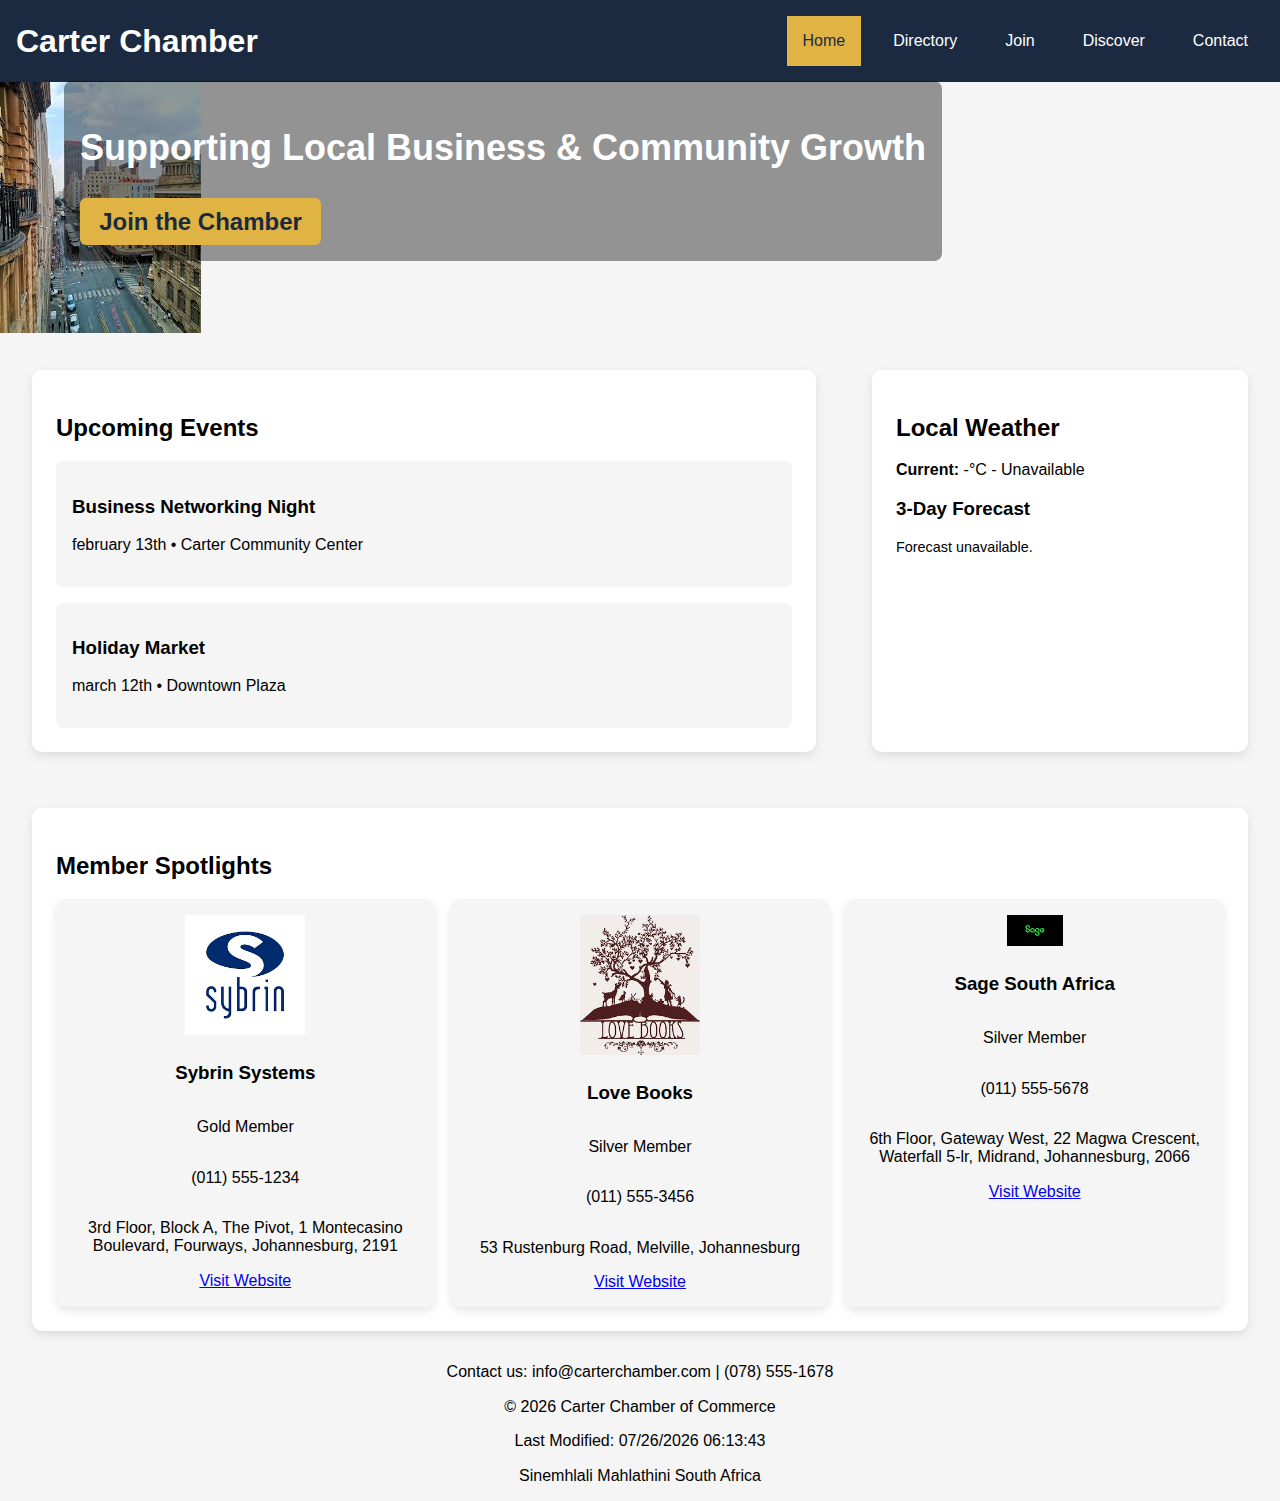
<file: chamber/index.html>
<!DOCTYPE html>
<html lang="en">

<head>
    <meta charset="UTF-8">
    <meta name="viewport" content="width=device-width, initial-scale=1.0">

    <title>Carter Chamber of Commerce | Home</title>

    <meta name="description"
        content="Welcome to the Carter Chamber of Commerce. Supporting local businesses and community growth.">
    <meta name="author" content="Sinemihlali Mahlathini">

    <link rel="stylesheet" href="styles/normalize.css">
    <link rel="stylesheet" href="styles/home.css">

    <link rel="preconnect" href="https://fonts.googleapis.com">
    <link rel="preconnect" href="https://fonts.gstatic.com" crossorigin>
    <link
        href="https://fonts.googleapis.com/css2?family=Lato:wght@400;700&family=Roboto:ital,wght@0,400;0,700;1,700&display=swap"
        rel="stylesheet">

    <!-- Social Sharing -->
    <meta property="og:title" content="Carter Chamber of Commerce">
    <meta property="og:description" content="Connecting businesses, community, and growing the economy of our citiy.">
    <meta property="og:image"
        content="https://sinemihlali0017.github.io/https://github.com/sinemihlali0017/wdd231/images/og-image.png">
    <meta property="og:type" content="website">
    <meta property="og:url" content="https://sinemihlali0017.github.io/wdd231/chamber">

    <link rel="icon" href="images/svg/favicon.ico">







</head>

<body>

    <!-- HEADER -->
    <header>
        <h1>Carter Chamber</h1>
        <button id="menu-btn">☰</button>

        <nav id="main-nav">
            <a href="index.html" class="active">Home</a>
            <a href="directory.html">Directory</a>
            <a href="join.html">Join</a>
            <a href="discover.html">Discover</a>
            <a href="contact.html">Contact</a>
        </nav>
    </header>

    <!-- HERO SECTION -->
    <section class="hero">
        <img src="images/hero.jpeg" alt="Chamber Hero Image">
        <div class="hero-text">
            <h2>Supporting Local Business & Community Growth</h2>
            <a class="cta-btn" href="join.html">Join the Chamber</a>
        </div>
    </section>

    <!-- MAIN -->
    <main>

        <!-- Current Events -->
        <section class="events">
            <h2>Upcoming Events</h2>
            <div class="event-card">
                <h3>Business Networking Night</h3>
                <p>february 13th • Carter Community Center</p>
            </div>

            <div class="event-card">
                <h3>Holiday Market</h3>
                <p>march 12th • Downtown Plaza</p>
            </div>
        </section>

        <!-- WEATHER -->
        <section class="weather">
            <h2>Local Weather</h2>
            <p><strong>Current:</strong> <span id="current-temp"></span>°C - <span id="weather-desc"></span></p>

            <div class="forecast">
                <h3>3-Day Forecast</h3>
                <ul id="forecast-list"></ul>
            </div>
        </section>

        <!-- SPOTLIGHTS -->
        <section class="spotlights">
            <h2>Member Spotlights</h2>
            <div id="spotlight-container">
                <!-- JS loads 2–3 spotlight cards here -->
            </div>
        </section>

    </main>

    <!-- FOOTER -->
    <footer>
        <p>Contact us: info@carterchamber.com | (078) 555-1678</p>
        <p>&copy; <span id="year"></span> Carter Chamber of Commerce</p>
        <p>Last Modified: <span id="last-modified"></span></p>
        <p>Sinemhlali Mahlathini South Africa </p>
    </footer>
    <script src="scripts/home.js"></script>


</body>

</html>
</file>
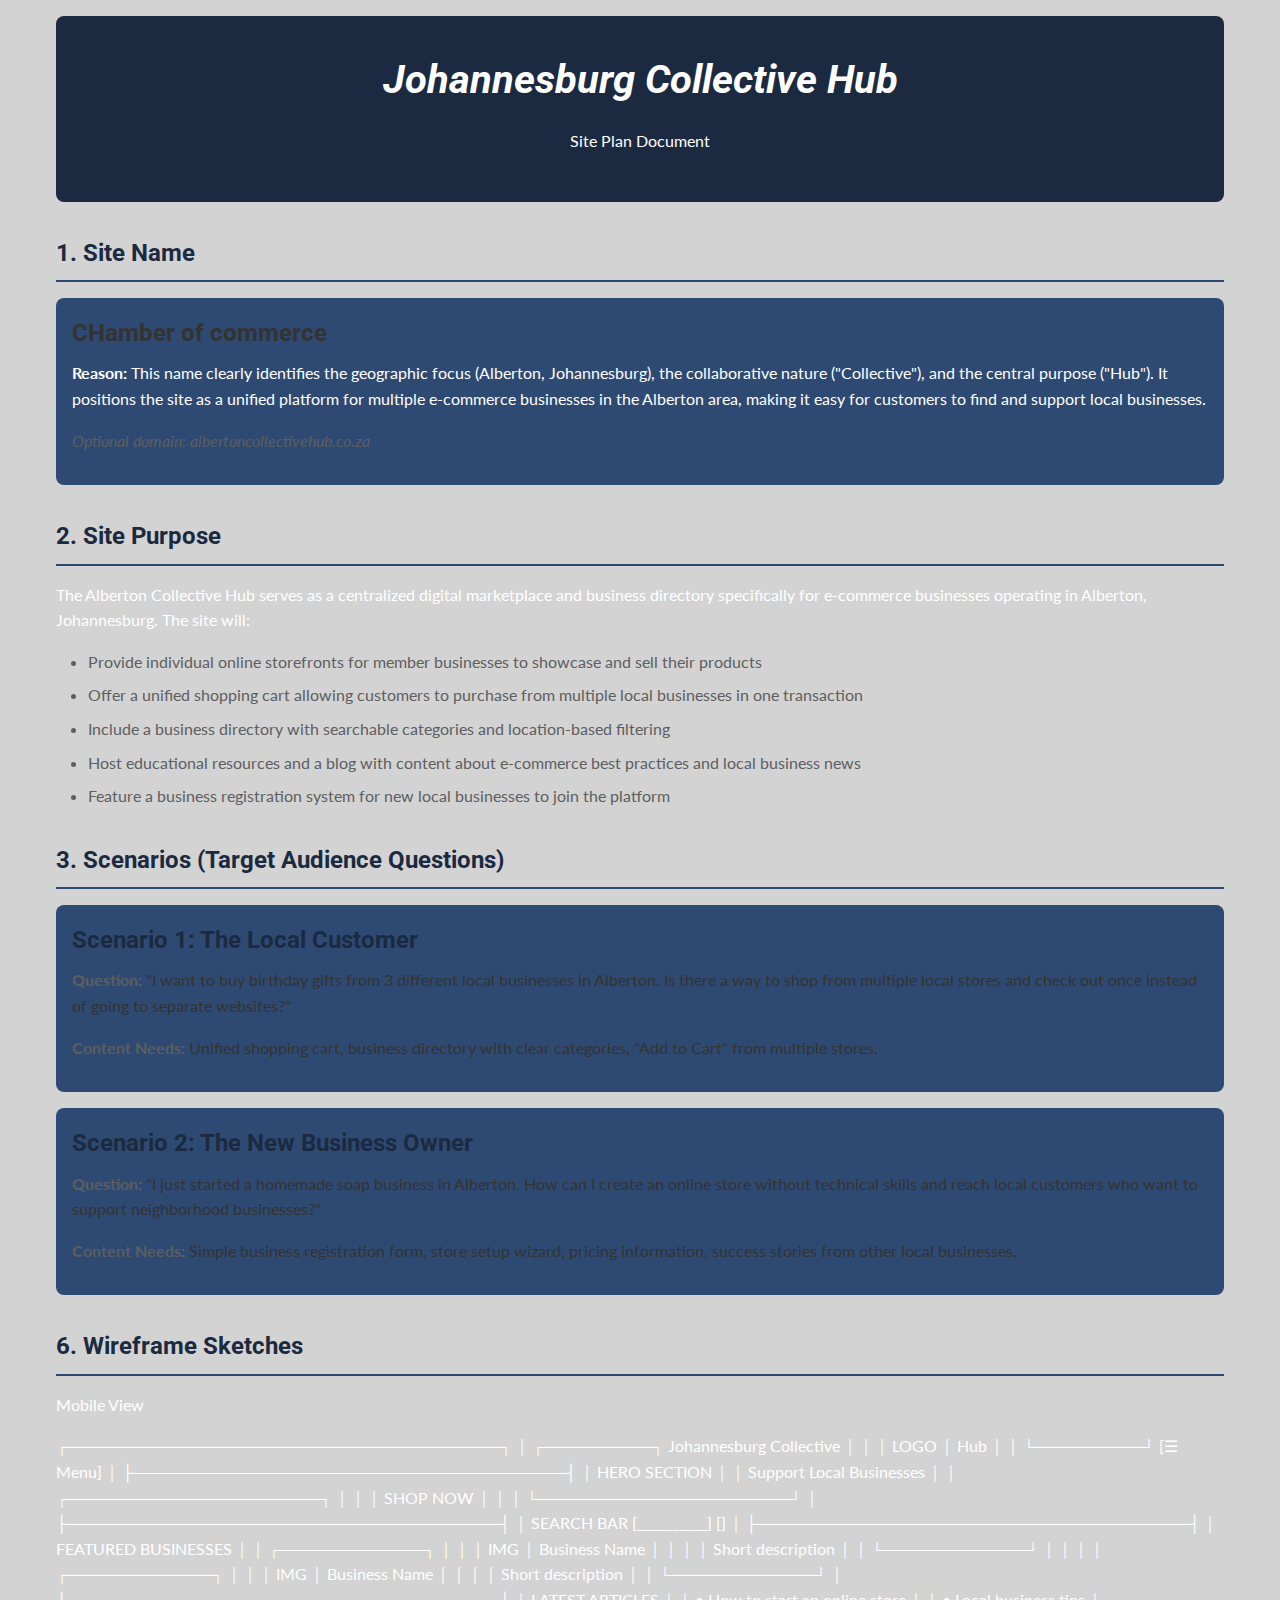
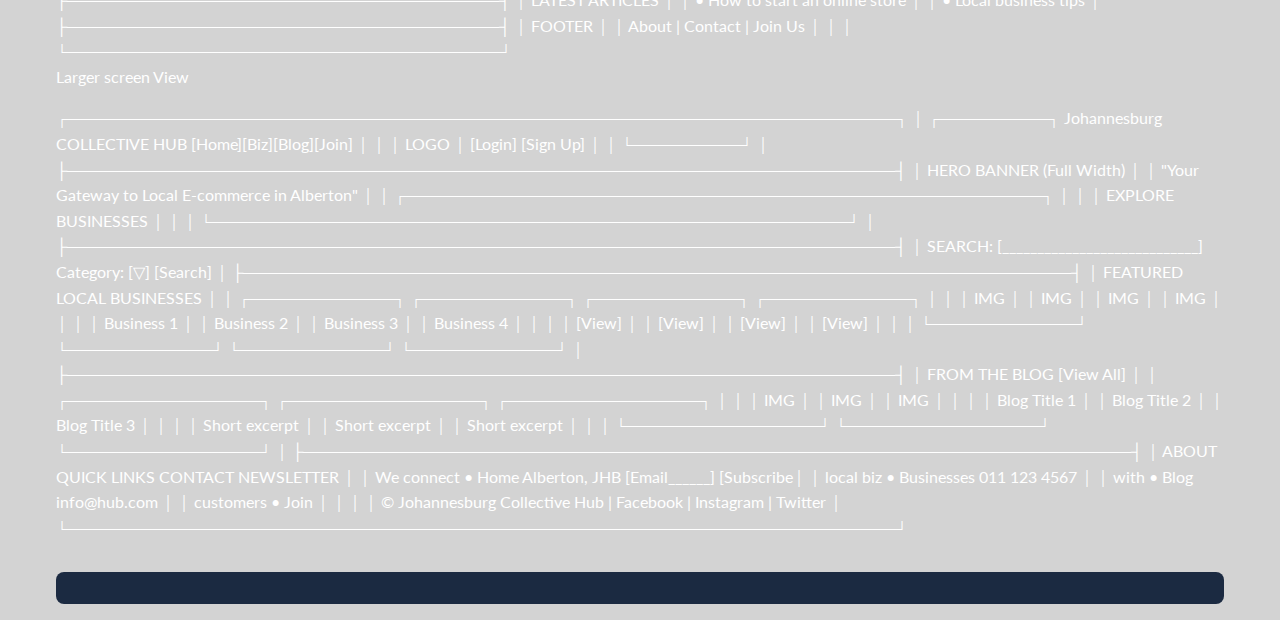
<file: chamber/wireframe.html>
<!DOCTYPE html>
<html lang="en">

<head>
    <meta charset="UTF-8">
    <meta name="viewport" content="width=device-width, initial-scale=1.0">
    <title>Johannesburg Collective Hub - Site Plan</title>
    <link href="https://fonts.googleapis.com/css2?family=Roboto:ital@0;1&family=Lato:wght@400;700&display=swap"
        rel="stylesheet">
    <link rel="stylesheet " href="styles/wireframe.css">
</head>

<body>
    <header>
        <h1>Johannesburg Collective Hub</h1>
        <p>Site Plan Document</p>
    </header>

    <main>
        <!-- Site Name Section -->
        <section>
            <h2>1. Site Name</h2>
            <div class="site-name">
                <h3>CHamber of commerce</h3>
                <p><strong>Reason:</strong> This name clearly identifies the geographic focus (Alberton, Johannesburg),
                    the collaborative nature ("Collective"), and the central purpose ("Hub"). It positions the site as a
                    unified platform for multiple e-commerce businesses in the Alberton area, making it easy for
                    customers to find and support local businesses.</p>
                <p class="domain-example"><em>Optional domain: albertoncollectivehub.co.za</em></p>
            </div>
        </section>

        <!-- Site Purpose Section -->
        <section>
            <h2>2. Site Purpose</h2>
            <p>The Alberton Collective Hub serves as a centralized digital marketplace and business directory
                specifically for e-commerce businesses operating in Alberton, Johannesburg. The site will:</p>
            <ul class="purpose-list">
                <li>Provide individual online storefronts for member businesses to showcase and sell their products</li>
                <li>Offer a unified shopping cart allowing customers to purchase from multiple local businesses in one
                    transaction</li>
                <li>Include a business directory with searchable categories and location-based filtering</li>
                <li>Host educational resources and a blog with content about e-commerce best practices and local
                    business news</li>
                <li>Feature a business registration system for new local businesses to join the platform</li>
            </ul>
        </section>

        <!-- Scenarios Section -->
        <section>
            <h2>3. Scenarios (Target Audience Questions)</h2>
            <div class="scenario">
                <h3>Scenario 1: The Local Customer</h3>
                <p><strong>Question:</strong> "I want to buy birthday gifts from 3 different local businesses in
                    Alberton. Is there a way to shop from multiple local stores and check out once instead of going to
                    separate websites?"</p>
                <p><strong>Content Needs:</strong> Unified shopping cart, business directory with clear categories, "Add
                    to Cart" from multiple stores.</p>
            </div>

            <div class="scenario">
                <h3>Scenario 2: The New Business Owner</h3>
                <p><strong>Question:</strong> "I just started a homemade soap business in Alberton. How can I create an
                    online store without technical skills and reach local customers who want to support neighborhood
                    businesses?"</p>
                <p><strong>Content Needs:</strong> Simple business registration form, store setup wizard, pricing
                    information, success stories from other local businesses.</p>
            </div>




            <h2>6. Wireframe Sketches</h2>

            <p>Mobile View</p>

            ┌────────────────────────────────────┐
            │ ┌─────────┐ Johannesburg Collective │
            │ │ LOGO │ Hub │
            │ └─────────┘ [☰ Menu] │
            ├────────────────────────────────────┤
            │ HERO SECTION │
            │ Support Local Businesses │
            │ ┌─────────────────────┐ │
            │ │ SHOP NOW │ │
            │ └─────────────────────┘ │
            ├────────────────────────────────────┤
            │ SEARCH BAR [__________] [] │
            ├────────────────────────────────────┤
            │ FEATURED BUSINESSES │
            │ ┌────────────┐ │
            │ │ IMG │ Business Name │
            │ │ │ Short description │
            │ └────────────┘ │
            │ │
            │ ┌────────────┐ │
            │ │ IMG │ Business Name │
            │ │ │ Short description │
            │ └────────────┘ │
            ├────────────────────────────────────┤
            │ LATEST ARTICLES │
            │ • How to start an online store │
            │ • Local business tips │
            ├────────────────────────────────────┤
            │ FOOTER │
            │ About | Contact | Join Us │
            │ │
            └────────────────────────────────────┘









            <p>Larger screen View</p>




            ┌─────────────────────────────────────────────────────────────────────┐
            │ ┌─────────┐ Johannesburg COLLECTIVE HUB [Home][Biz][Blog][Join] │
            │ │ LOGO │ [Login] [Sign Up] │
            │ └─────────┘ │
            ├─────────────────────────────────────────────────────────────────────┤
            │ HERO BANNER (Full Width) │
            │ "Your Gateway to Local E-commerce in Alberton" │
            │ ┌─────────────────────────────────────────────────────┐ │
            │ │ EXPLORE BUSINESSES │ │
            │ └─────────────────────────────────────────────────────┘ │
            ├─────────────────────────────────────────────────────────────────────┤
            │ SEARCH: [____________________________] Category: [▽] [Search] │
            ├─────────────────────────────────────────────────────────────────────┤
            │ FEATURED LOCAL BUSINESSES │
            │ ┌────────────┐ ┌────────────┐ ┌────────────┐ ┌────────────┐ │
            │ │ IMG │ │ IMG │ │ IMG │ │ IMG │ │
            │ │ Business 1 │ │ Business 2 │ │ Business 3 │ │ Business 4 │ │
            │ │ [View] │ │ [View] │ │ [View] │ │ [View] │ │
            │ └────────────┘ └────────────┘ └────────────┘ └────────────┘ │
            ├─────────────────────────────────────────────────────────────────────┤
            │ FROM THE BLOG [View All] │
            │ ┌────────────────┐ ┌────────────────┐ ┌────────────────┐ │
            │ │ IMG │ │ IMG │ │ IMG │ │
            │ │ Blog Title 1 │ │ Blog Title 2 │ │ Blog Title 3 │ │
            │ │ Short excerpt │ │ Short excerpt │ │ Short excerpt │ │
            │ └────────────────┘ └────────────────┘ └────────────────┘ │
            ├─────────────────────────────────────────────────────────────────────┤
            │ ABOUT QUICK LINKS CONTACT NEWSLETTER │
            │ We connect • Home Alberton, JHB [Email______] [Subscribe│
            │ local biz • Businesses 011 123 4567 │
            │ with • Blog info@hub.com │
            │ customers • Join │
            │ │
            │ © Johannesburg Collective Hub | Facebook | Instagram | Twitter │
            └─────────────────────────────────────────────────────────────────────┘


    </main>

    <footer>

    </footer>
</body>

</html>
</file>
<file: chamber/styles/home.css>
:root {
    --blue-dark: #1b2a41;
    --blue: #2e4a72;
    --gold: #e0b444;
    --light: #f5f5f5;
    --white: #ffffff;
    --shadow: 0 4px 10px rgba(0, 0, 0, 0.1);
}

body {
    font-family: Arial, Helvetica, sans-serif;
    margin: 0;
    background: var(--light);
}

/* HEADER */
header {
    background: var(--blue-dark);
    color: var(--white);
    padding: 1rem;
    display: flex;
    align-items: center;
    justify-content: space-between;
}

header h1 {
    margin: 0;
}

#menu-btn {
    font-size: 1.8rem;
    background: none;
    border: none;
    color: var(--white);
    display: block;
}

/* NAV */
#main-nav {
    display: none;
    flex-direction: column;
    background: var(--blue);
}

#main-nav a {
    color: var(--white);
    padding: 1rem;
    text-decoration: none;
}

#main-nav a.active {
    background: var(--gold);
    color: var(--blue-dark);
}

/* Show menu (JavaScript toggles) */
#main-nav.open {
    display: flex;
}

/* HERO */
.hero {
    position: relative;
}

.hero img {
    width: auto;
    height: auto;
}

.hero-text {
    position: absolute;
    bottom: 20%;
    left: 10%;
    color: var(--white);
    background: rgba(0, 0, 0, 0.4);
    padding: 1rem;
    border-radius: 8px;
}

.cta-btn {
    display: inline-block;
    background: var(--gold);
    padding: 0.6rem 1.2rem;
    color: var(--blue-dark);
    border-radius: 6px;
    text-decoration: none;
    font-weight: bold;
}

/* EVENTS, WEATHER, SPOTLIGHTS */
.events,
.weather,
.spotlights {
    padding: 1.5rem;
    background: var(--white);
    margin: 1rem;
    border-radius: 10px;
    box-shadow: var(--shadow);
}

.event-card {
    background: var(--light);
    padding: 1rem;
    margin-top: 1rem;
    border-radius: 8px;
}

/* WEATHER */
.weather p {
    margin: 0.5rem 0;
}

.weather ul {
    list-style-type: none;
    padding: 0;
}

.weather li {
    margin-bottom: 0.5rem;
    font-size: 0.9rem;
}

/* SPOTLIGHT CARDS */
#spotlight-container {
    display: grid;
    gap: 1rem;
    grid-template-columns: repeat(auto-fit, minmax(200px, 1fr));
}

.spotlight {
    background: var(--light);
    padding: 1rem;
    border-radius: 10px;
    box-shadow: var(--shadow);
    text-align: center;
    display: flex;
    flex-direction: column;
    align-items: center;
}

.spotlight img {
    max-width: 120px;
    height: auto;
    margin-bottom: 0.5rem;
}

/* LARGE SCREENS */
@media (min-width: 750px) {

    #menu-btn {
        display: none;
    }

    #main-nav {
        display: flex;
        flex-direction: row;
        gap: 1rem;
        background: none;
    }

    .hero-text {
        bottom: 30%;
        left: 5%;
        font-size: 1.5rem;
    }

    main {
        display: grid;
        grid-template-columns: 2fr 1fr;
        gap: 1.5rem;
        margin: 1rem;
    }

    .spotlights {
        grid-column: span 2;
    }

    #spotlight-container {
        grid-template-columns: repeat(3, 1fr);


    }
}



footer {

    justify-items: center;

}
</file>
<file: chamber/styles/wireframe.css>
/* CSS Variables for Color Scheme and Typography */
:root {
    --primary-color: #1b2a41;
    --secondary-color: #2e4a72;
    --accent1-color: #5d5e60;
    --accent2-color: #e0b444;
    --heading-font: 'Roboto', sans-serif;
    --body-font: 'Lato', sans-serif;
    --text-light: white;
    --text-dark: #333;
    --border-radius: 8px;
    --spacing-sm: 0.5rem;
    --spacing-md: 1rem;
    --spacing-lg: 2rem;
}





/* Reset and Base Styles */
* {
    margin: 0;
    padding: 0;
    box-sizing: border-box;
}

body {
    font-family: var(--body-font);
    line-height: 1.6;
    color: var(--text-light);
    background-color: lightgrey;
    max-width: 1200px;
    margin: 0 auto;
    padding: var(--spacing-md);
}

/* Typography */
h1,
h2,
h3 {
    font-family: var(--heading-font);
    color: var(--primary-color);
    margin-bottom: var(--spacing-md);
}

h1 {
    font-style: italic;
    font-size: 2.5rem;
    color: var(--text-light);
}

h2 {
    border-bottom: 2px solid var(--secondary-color);
    padding-bottom: var(--spacing-sm);
    margin-top: var(--spacing-lg);
}

h3 {
    font-size: 1.5rem;
    margin-bottom: var(--spacing-sm);
}

p {
    margin-bottom: var(--spacing-md);
}

/* Header */
header {
    background-color: var(--primary-color);
    color: var(--text-light);
    padding: var(--spacing-lg);
    border-radius: var(--border-radius);
    margin-bottom: var(--spacing-lg);
    text-align: center;
}

/* Site Name Section */
.site-name {
    background-color: var(--secondary-color);
    padding: var(--spacing-md);
    border-radius: var(--border-radius);
    margin: var(--spacing-md) 0;
}

.site-name h3 {
    color: var(--text-dark);
}

.domain-example {
    font-style: italic;
    margin-top: var(--spacing-sm);
    color: var(--accent1-color);
}

/* Site Purpose Section */
.purpose-list {
    margin-left: var(--spacing-lg);
    margin-bottom: var(--spacing-md);
}

.purpose-list li {
    margin-bottom: var(--spacing-sm);
    color: var(--accent1-color);
}

/* Scenarios Section */
.scenario {
    background-color: var(--secondary-color);
    padding: var(--spacing-md);
    border-radius: var(--border-radius);
    margin: var(--spacing-md) 0;
    color: var(--text-dark);
}

.scenario h3 {
    color: var(--primary-color);
}

.scenario strong {
    color: var(--accent1-color);
}

/* Color Scheme Section */
.color-scheme {
    display: flex;
    gap: var(--spacing-md);
    margin: var(--spacing-md) 0;
    flex-wrap: wrap;
    justify-content: center;
}

.color-box {
    width: 120px;
    height: 120px;
    border-radius: var(--border-radius);
    display: flex;
    flex-direction: column;
    align-items: center;
    justify-content: center;
    color: var(--text-light);
    font-weight: bold;
    text-shadow: 1px 1px 2px rgba(0, 0, 0, 0.5);
    text-align: center;
    padding: var(--spacing-sm);
}

.color-box span {
    display: block;
    margin: 2px 0;
}

.primary-color {
    background-color: var(--primary-color);
}

.secondary-color {
    background-color: var(--secondary-color);
    color: var(--text-dark);
    text-shadow: none;
}

.accent1-color {
    background-color: var(--accent1-color);
}

.accent2-color {
    background-color: var(--accent2-color);
}

.color-applications {
    margin-left: var(--spacing-lg);
    margin-bottom: var(--spacing-md);
}

.color-applications li {
    margin-bottom: var(--spacing-sm);
    color: var(--accent1-color);
}

/* Typography Section */
.typography-example {
    padding: var(--spacing-md);
    margin: var(--spacing-md) 0;
    border-left: 4px solid;
}

.heading-font-example {
    border-left-color: var(--primary-color);
    font-family: var(--heading-font);
    font-style: italic;
}

.body-font-example {
    border-left-color: var(--accent2-color);
    font-family: var(--body-font);
}

.font-sample {
    font-style: italic;
    color: var(--accent1-color);
    margin-top: var(--spacing-sm);
}

/* Wireframe Section */
.wireframe-container {
    background-color: #f5f5f5;
    padding: var(--spacing-md);
    border-radius: var(--border-radius);
    margin: var(--spacing-md) 0;
}

.wireframe {
    background-color: white;
    padding: var(--spacing-md);
    border: 2px solid var(--accent1-color);
    border-radius: 5px;
    margin: var(--spacing-md) 0;
    font-family: monospace;
    font-size: 0.9rem;
}

/* Mobile Wireframe */
.mobile-wireframe {
    display: flex;
    flex-direction: column;
    gap: 8px;
}

.wireframe-element {
    border: 1px dashed var(--accent2-color);
    padding: 10px;
    text-align: center;
    min-height: 40px;
    display: flex;
    align-items: center;
    justify-content: center;
}

.header-box {
    background-color: var(--primary-color);
    color: var(--text-light);
    font-weight: bold;
}

.hero-box {
    background-color: var(--secondary-color);
    color: var(--text-dark);
    font-weight: bold;
    min-height: 60px;
}

.section-title {
    background-color: var(--accent2-color);
    color: var(--text-light);
    font-weight: bold;
    margin-top: 10px;
}

.content-box {
    min-height: 50px;
}

.button-box {
    background-color: var(--accent1-color);
    color: var(--text-light);
    font-weight: bold;
}

.footer-box {
    background-color: var(--primary-color);
    color: var(--text-light);
    font-weight: bold;
    min-height: 40px;
}

/* Desktop Wireframe */
.desktop-wireframe {
    display: grid;
    grid-template-columns: repeat(12, 1fr);
    gap: 10px;
}

.desktop-header {
    grid-column: 1 / -1;
    background-color: var(--primary-color);
    color: var(--text-light);
    font-weight: bold;
    padding: 15px;
}

.desktop-hero {
    grid-column: 1 / -1;
    background-color: var(--secondary-color);
    color: var(--text-dark);
    font-weight: bold;
    padding: 30px 15px;
    min-height: 80px;
}

.desktop-search {
    grid-column: 1 / -1;
    background-color: white;
    padding: 15px;
    font-weight: bold;
}

.desktop-section-title {
    grid-column: 1 / -1;
    background-color: var(--accent2-color);
    color: var(--text-light);
    font-weight: bold;
    padding: 10px;
}

.desktop-card {
    grid-column: span 3;
    min-height: 80px;
    padding: 15px;
    display: flex;
    align-items: center;
    justify-content: center;
    border: 1px dashed var(--accent2-color);
}

.desktop-blog {
    grid-column: span 3;
    min-height: 60px;
    padding: 15px;
    display: flex;
    align-items: center;
    justify-content: center;
    border: 1px dashed var(--accent2-color);
}

.desktop-footer {
    grid-column: 1 / -1;
    background-color: var(--primary-color);
    color: var(--text-light);
    font-weight: bold;
    padding: 20px;
    min-height: 60px;
}

/* Footer */
footer {
    background-color: var(--primary-color);
    color: var(--text-light);
    padding: var(--spacing-md);
    text-align: center;
    border-radius: var(--border-radius);
    margin-top: var(--spacing-lg);
}

footer p {
    margin-bottom: var(--spacing-sm);
}

/* Responsive Design */
@media (max-width: 768px) {
    h1 {
        font-size: 2rem;
    }

    h2 {
        font-size: 1.5rem;
    }

    .color-box {
        width: 100px;
        height: 100px;
        font-size: 0.9rem;
    }

    .desktop-card,
    .desktop-blog {
        grid-column: span 6;
    }
}

@media (max-width: 480px) {
    body {
        padding: 10px;
    }

    h1 {
        font-size: 1.75rem;
    }

    .color-scheme {
        gap: 8px;
    }

    .color-box {
        width: 80px;
        height: 80px;
        font-size: 0.8rem;
        padding: 5px;
    }

    .desktop-card,
    .desktop-blog {
        grid-column: span 12;
    }
}
</file>
